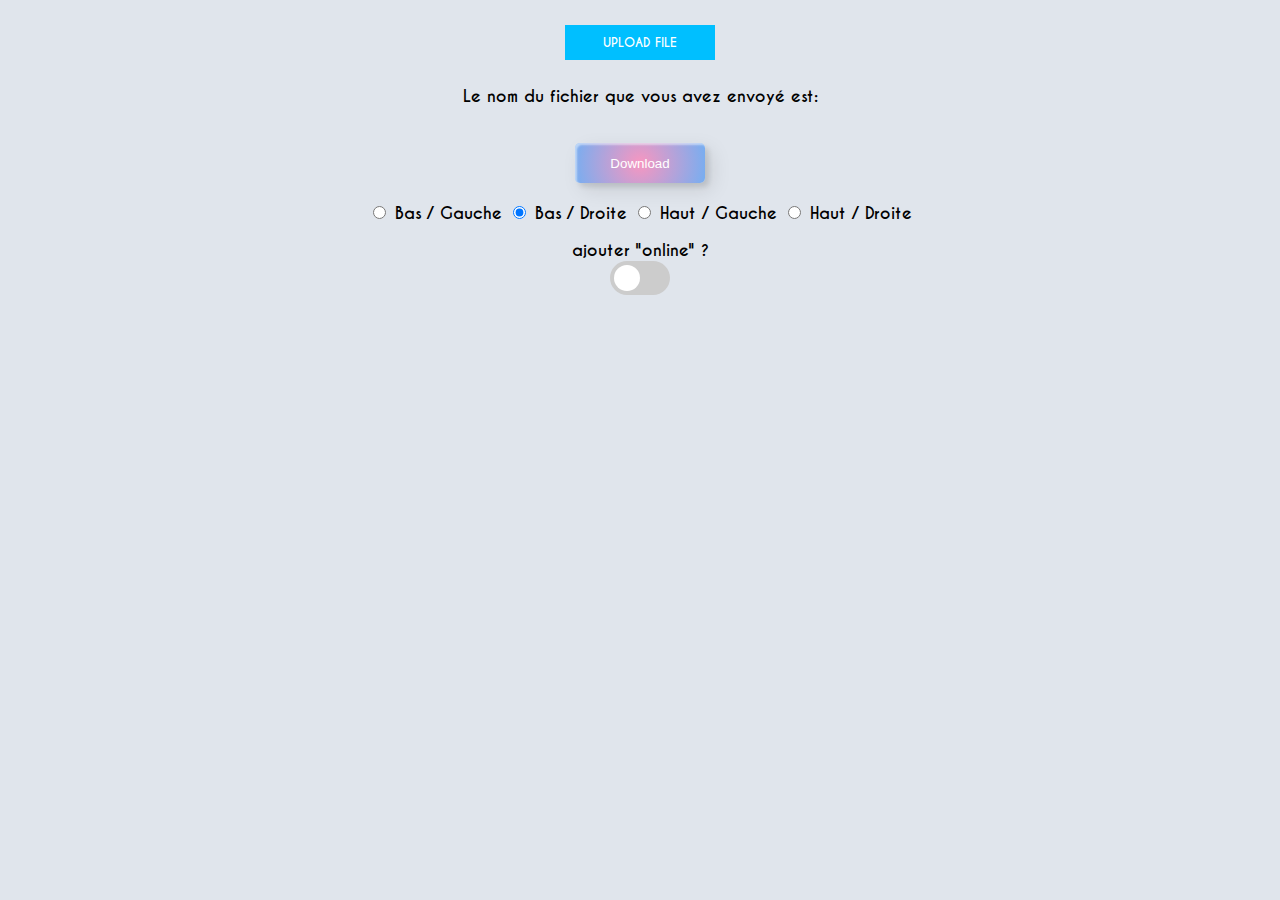
<file: index.html>
<!DOCTYPE html>
<html lang="fr">
<head>
    <meta charset="UTF-8">
    <meta http-equiv="X-UA-Compatible" content="IE=edge">
    <meta name="viewport" content="width=device-width, initial-scale=1.0">
    <link href="style.css" rel="stylesheet">
    <title>Minia_AutoV4</title>
</head>
<body>
    <div class="button-wrapper">
        <span class="label">
          Upload File
        
            <input type="file"
            onchange="test(this)"
            name="upload" id="upload" class="upload-box" 
            accept="image/png, image/jpeg, .webp">
        </span>
      </div>
    
    <p>Le nom du fichier que vous avez envoyé est: <span id="filename"></span></p>
    <a id="download" download="triangle.png" crossorigin="anonymous">
        <button class="custom-btn btn-6" onClick="download()"><span>Download</span></button>
    </a><br>

    <div>
        <input type="radio" name="group1" id="seal1" value="BG" onchange="canvas()">
        <label for="seal1">Bas / Gauche</label>
        <input type="radio" name="group1" id="seal2" value="BD" onchange="canvas()" checked>
        <label for="seal2">Bas / Droite</label>
        <input type="radio" name="group1" id="seal3" value="HG" onchange="canvas()">
        <label for="seal3">Haut / Gauche</label>
        <input type="radio" name="group1" id="seal4" value="HD" onchange="canvas()">
        <label for="seal4">Haut / Droite</label>
    </div>
    
    <p>ajouter "online" ?<br>
    <label class="switch">
        <input type="checkbox" id="myCheck" onchange="canvas()">
        <span class="slider round"></span>
    </label></p>

    <div class="onlineChoice" id="onlineChoice">
        <input type="radio" name="group2" id="online1" value="BG" onchange="canvas()" checked>
        <label for="online1">Bas / Gauche</label>
        <input type="radio" name="group2" id="online2" value="BD" onchange="canvas()">
        <label for="online2">Bas / Droite</label>
        <input type="radio" name="group2" id="online3" value="HG" onchange="canvas()">
        <label for="online3">Haut / Gauche</label>
        <input type="radio" name="group2" id="online4" value="HD" onchange="canvas()">
        <label for="online4">Haut / Droite</label>
    </div>

    <canvas id="canvas" width="1024" height="575"></canvas>
    <script src='index.js'></script>
</body>
</html>
</file>
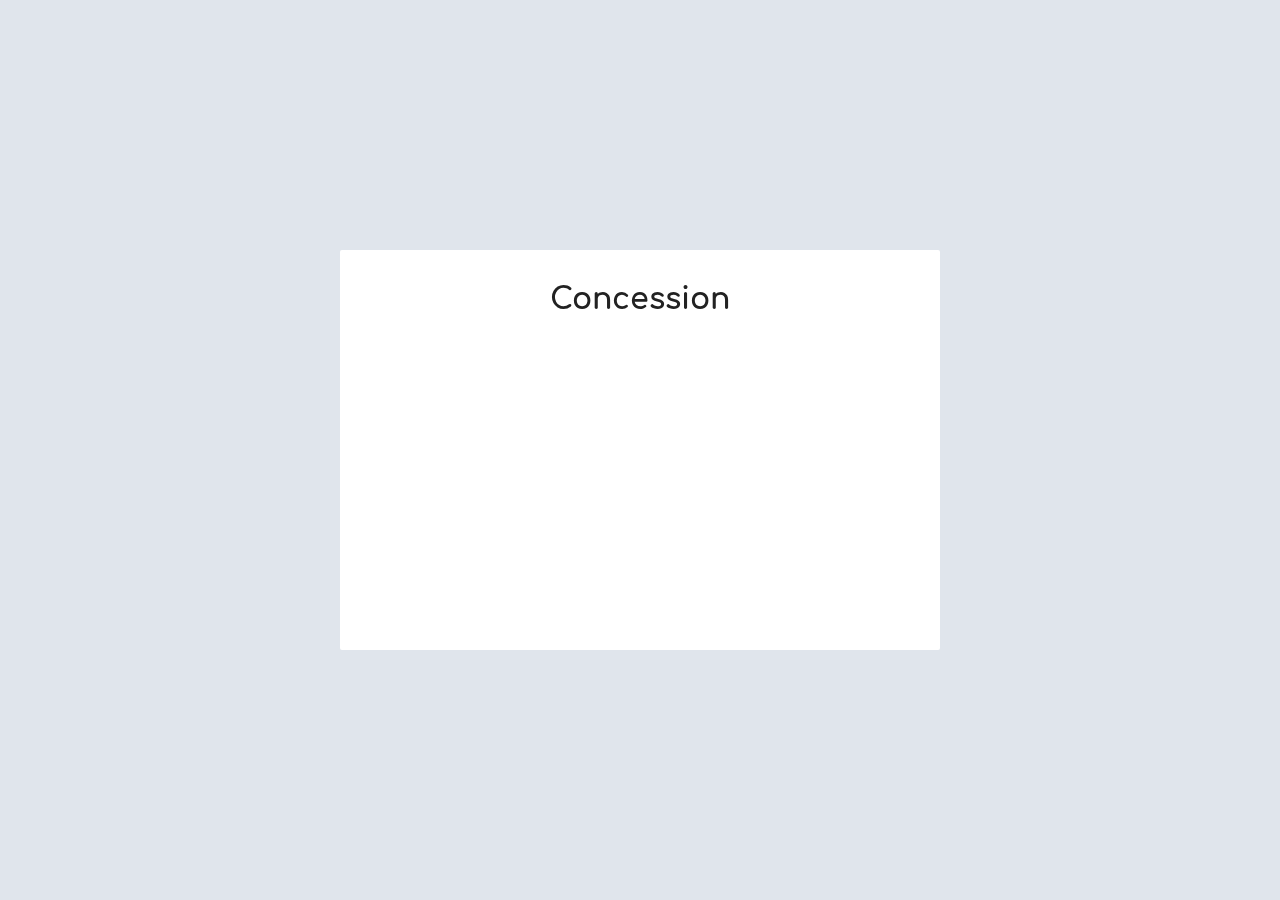
<file: francais/index.html>
<!DOCTYPE html>
<html lang="fr">
<head>
    <meta charset="UTF-8">
    <meta http-equiv="X-UA-Compatible" content="IE=edge">
    <meta name="viewport" content="width=device-width, initial-scale=1.0">
    <link href="style.css" rel="stylesheet">
    <title>Révisions</title>
</head>
<body>
    <label onchange="clic()">
        <input type="checkbox" />
        <div class="card">
            <div class="front" id="front">Front</div>
            <div class="back" id="back">Back</div>
        </div>
    </label>
    <script src='index.js'></script>
</body>
</html>
</file>
<file: style.css>
@font-face { font-family: CaviarDreamsBold; src: url('CaviarDreams_Bold.ttf'); } 

body {
  background: #e0e5ec;
  font-family: CaviarDreamsBold;
  text-align:center;
  position:relative;
}


/* The switch - the box around the slider */
.switch {
  position: relative;
  display: inline-block;
  width: 60px;
  height: 34px;
}

/* Hide default HTML checkbox */
.switch input {
  opacity: 0;
  width: 0;
  height: 0;
}

/* The slider */
.slider {
  position: absolute;
  cursor: pointer;
  top: 0;
  left: 0;
  right: 0;
  bottom: 0;
  background-color: #ccc;
  -webkit-transition: .4s;
  transition: .4s;
}

.slider:before {
  position: absolute;
  content: "";
  height: 26px;
  width: 26px;
  left: 4px;
  bottom: 4px;
  background-color: white;
  -webkit-transition: .4s;
  transition: .4s;
}

input:checked + .slider {
  background-color: #2196F3;
}

input:focus + .slider {
  box-shadow: 0 0 1px #2196F3;
}

input:checked + .slider:before {
  -webkit-transform: translateX(26px);
  -ms-transform: translateX(26px);
  transform: translateX(26px);
}

/* Rounded sliders */
.slider.round {
  border-radius: 34px;
}

.slider.round:before {
  border-radius: 50%;
}

button {
  margin: 20px;
}
.custom-btn {
  width: 130px;
  height: 40px;
  color: #fff;
  border-radius: 5px;
  padding: 10px 25px;
  font-family: 'Lato', sans-serif;
  font-weight: 500;
  background: transparent;
  cursor: pointer;
  transition: all 0.3s ease;
  position: relative;
  display: inline-block;
    box-shadow:inset 2px 2px 2px 0px rgba(255,255,255,.5),
    7px 7px 20px 0px rgba(0,0,0,.1),
    4px 4px 5px 0px rgba(0,0,0,.1);
  outline: none;
}

/* 6 */
.btn-6 {
  background: rgb(247,150,192);
background: radial-gradient(circle, rgba(247,150,192,1) 0%, rgba(118,174,241,1) 100%);
  line-height: 42px;
  padding: 0;
  border: none;
}
.btn-6 span {
  position: relative;
  display: block;
  width: 100%;
  height: 100%;
}
.btn-6:before,
.btn-6:after {
  position: absolute;
  content: "";
  height: 0%;
  width: 1px;
 box-shadow:
   -1px -1px 20px 0px rgba(255,255,255,1),
   -4px -4px 5px 0px rgba(255,255,255,1),
   7px 7px 20px 0px rgba(0,0,0,.4),
   4px 4px 5px 0px rgba(0,0,0,.3);
}
.btn-6:before {
  right: 0;
  top: 0;
  transition: all 500ms ease;
}
.btn-6:after {
  left: 0;
  bottom: 0;
  transition: all 500ms ease;
}
.btn-6:hover{
  background: transparent;
  color: #76aef1;
  box-shadow: none;
}
.btn-6:hover:before {
  transition: all 500ms ease;
  height: 100%;
}
.btn-6:hover:after {
  transition: all 500ms ease;
  height: 100%;
}
.btn-6 span:before,
.btn-6 span:after {
  position: absolute;
  content: "";
  box-shadow:
   -1px -1px 20px 0px rgba(255,255,255,1),
   -4px -4px 5px 0px rgba(255,255,255,1),
   7px 7px 20px 0px rgba(0,0,0,.4),
   4px 4px 5px 0px rgba(0,0,0,.3);
}
.btn-6 span:before {
  left: 0;
  top: 0;
  width: 0%;
  height: .5px;
  transition: all 500ms ease;
}
.btn-6 span:after {
  right: 0;
  bottom: 0;
  width: 0%;
  height: .5px;
  transition: all 500ms ease;
}
.btn-6 span:hover:before {
  width: 100%;
}
.btn-6 span:hover:after {
  width: 100%;
}

.button-wrapper {
  position: relative;
  width: 150px;
  text-align: center;
  margin: 2% auto;
}

.button-wrapper span.label {
  position: relative;
  z-index: 0;
  display: inline-block;
  width: 100%;
  background: #00bfff;
  cursor: pointer;
  color: #fff;
  padding: 10px 0;
  text-transform:uppercase;
  font-size:12px;
}

#upload {
    display: inline-block;
    position: absolute;
    z-index: 1;
    width: 100%;
    height: 20px;
    top: 0;
    left: 0;
    opacity: 0;
    cursor: pointer;
}

.onlineChoice {
  display: none;
}
</file>
<file: francais/style.css>
@font-face { font-family: Comfortaa-bold; src: url('Comfortaa-Bold.ttf'); } 

body {
  background: #e0e5ec;
  font-family: Comfortaa-bold;
  text-align:center;
  font-size: 30px;
  color: #222;
}

label {
  -webkit-perspective: 1000px;
  perspective: 1000px;
  -webkit-transform-style: preserve-3d;
  transform-style: preserve-3d;
  display: block;
  width: 600px;
  height: 400px;
  position: absolute;
  left: 50%;
  top: 50%;
  -webkit-transform: translate(-50%, -50%);
  transform: translate(-50%, -50%);
  cursor: pointer;
}

.card {
  position: relative;
  height: 100%;
  width: 100%;
  -webkit-transform-style: preserve-3d;
  transform-style: preserve-3d;
  -webkit-transition: all 600ms;
  transition: all 600ms;
  z-index: 20;
}

  .card div {
      position: absolute;
      height: 100%;
      width: 100%;
      background: #FFF;
      text-align: center;
      line-height: 100px;
      -webkit-backface-visibility: hidden;
      backface-visibility: hidden;
      border-radius: 2px;
  }

  .card .back {
      background: #222;
      color: #FFF;
      -webkit-transform: rotateX(180deg);
      transform: rotateX(180deg);
  }

label:hover .card {
  -webkit-transform: rotateX(20deg);
  transform: rotateX(20deg);
  box-shadow: 0 20px 20px rgba(50,50,50,.2);
}

input {
  display: none;
}

:checked + .card {
  transform: rotateX(180deg);
  -webkit-transform: rotateX(180deg);
}

label:hover :checked + .card {
  transform: rotateX(160deg);
  -webkit-transform: rotateX(160deg);
  box-shadow: 0 20px 20px rgba(255,255,255,.2);
}
</file>
